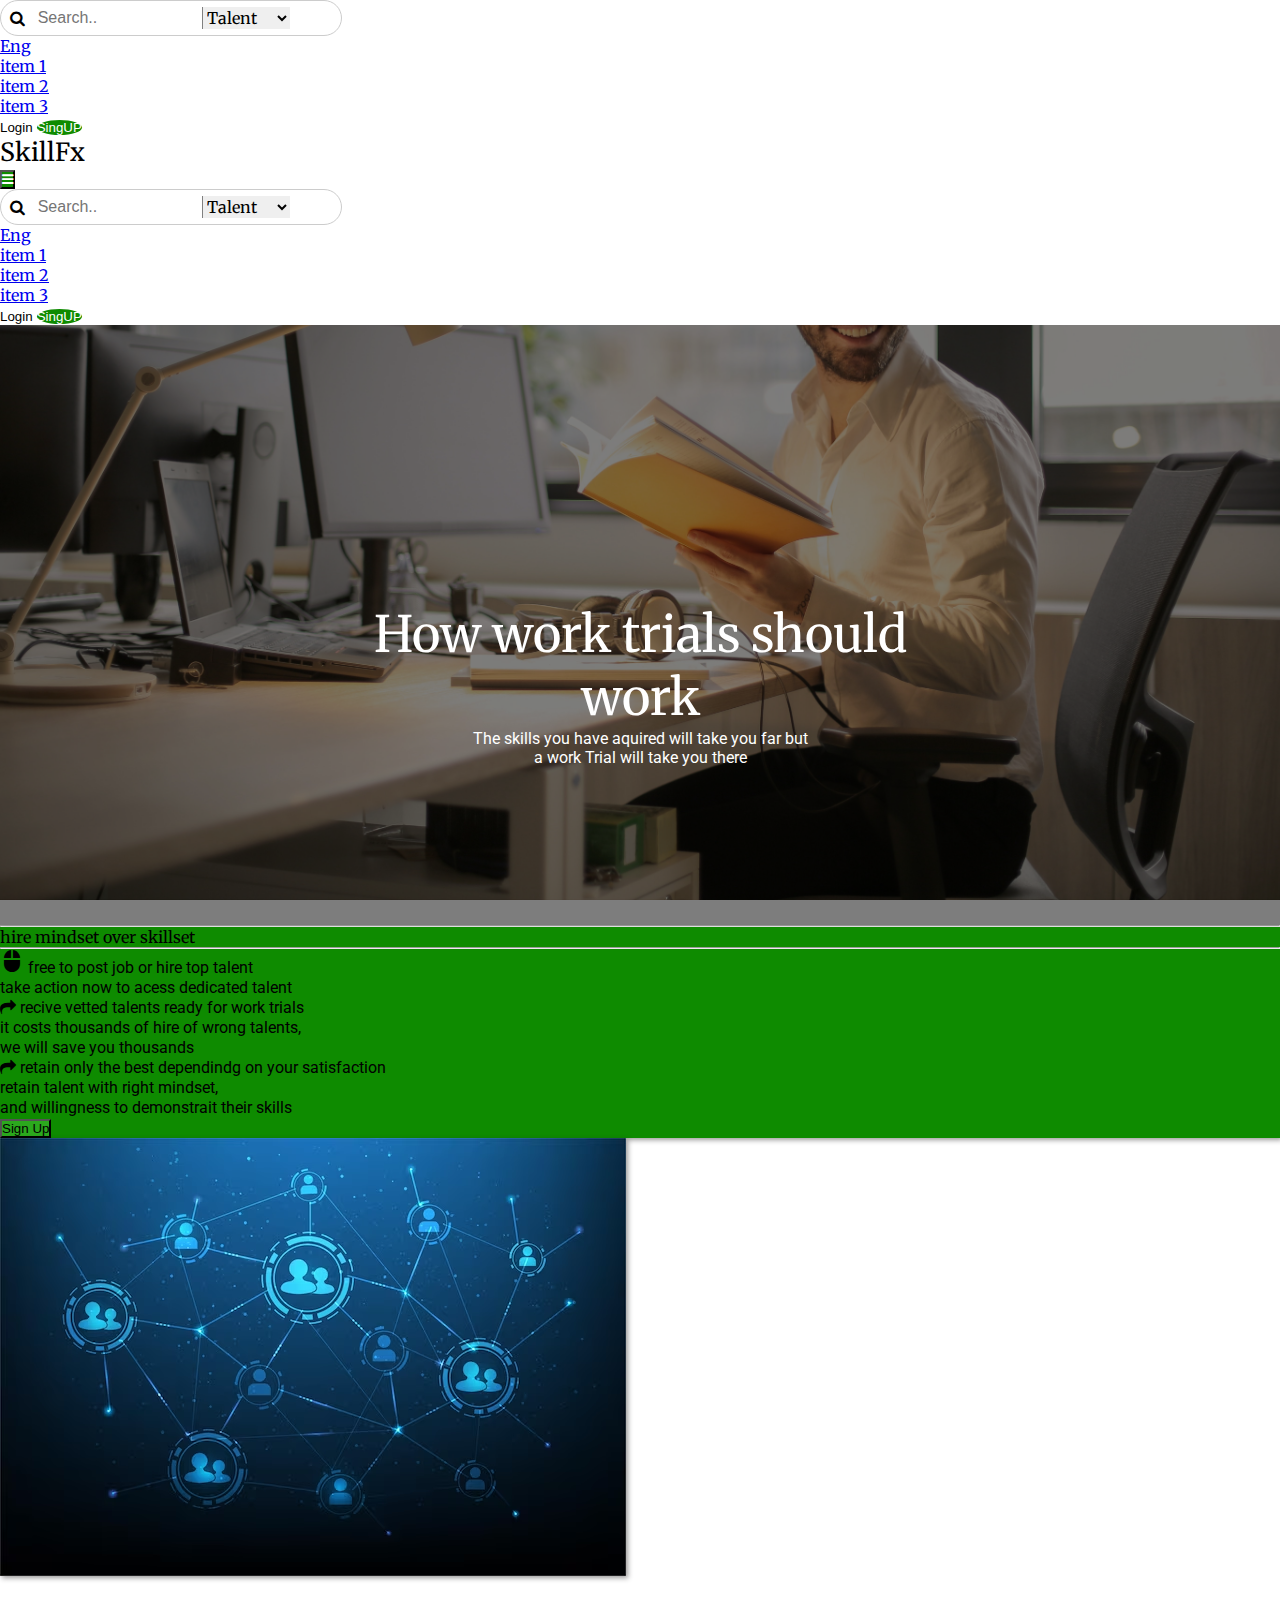
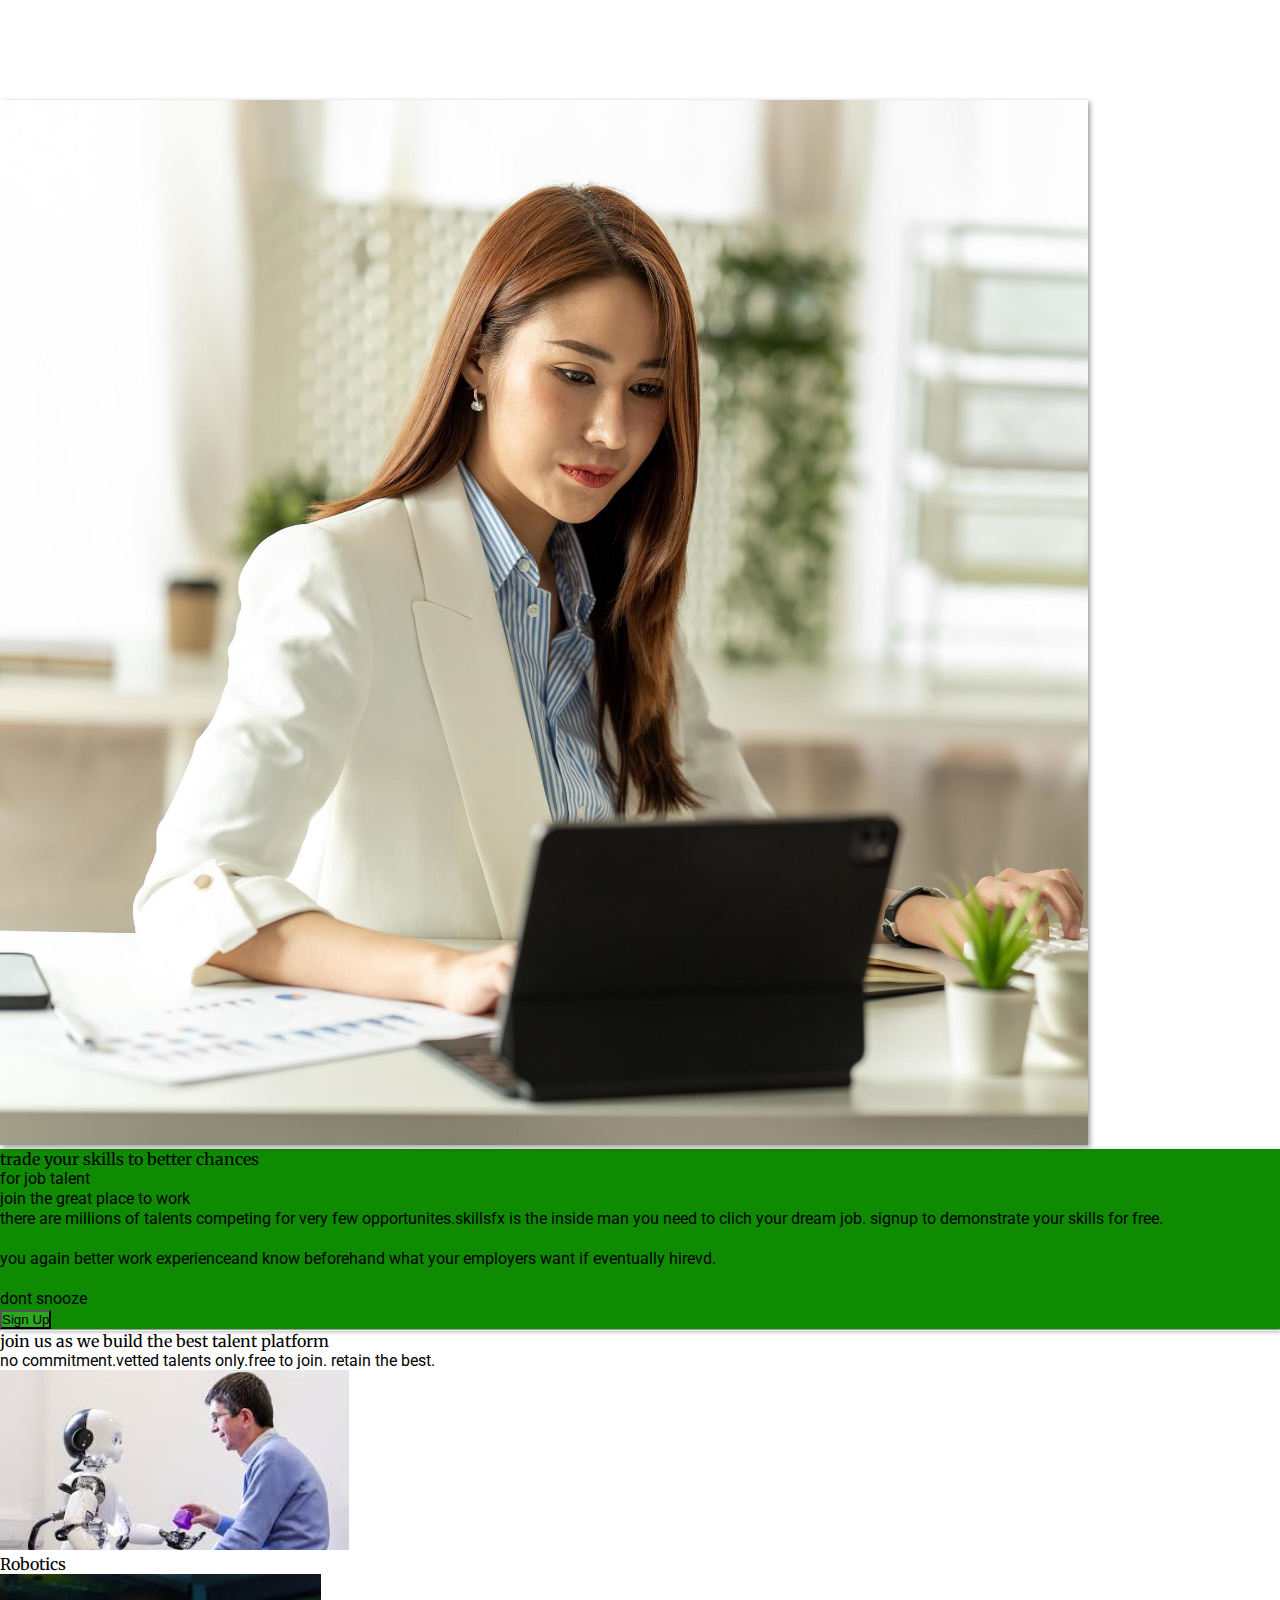
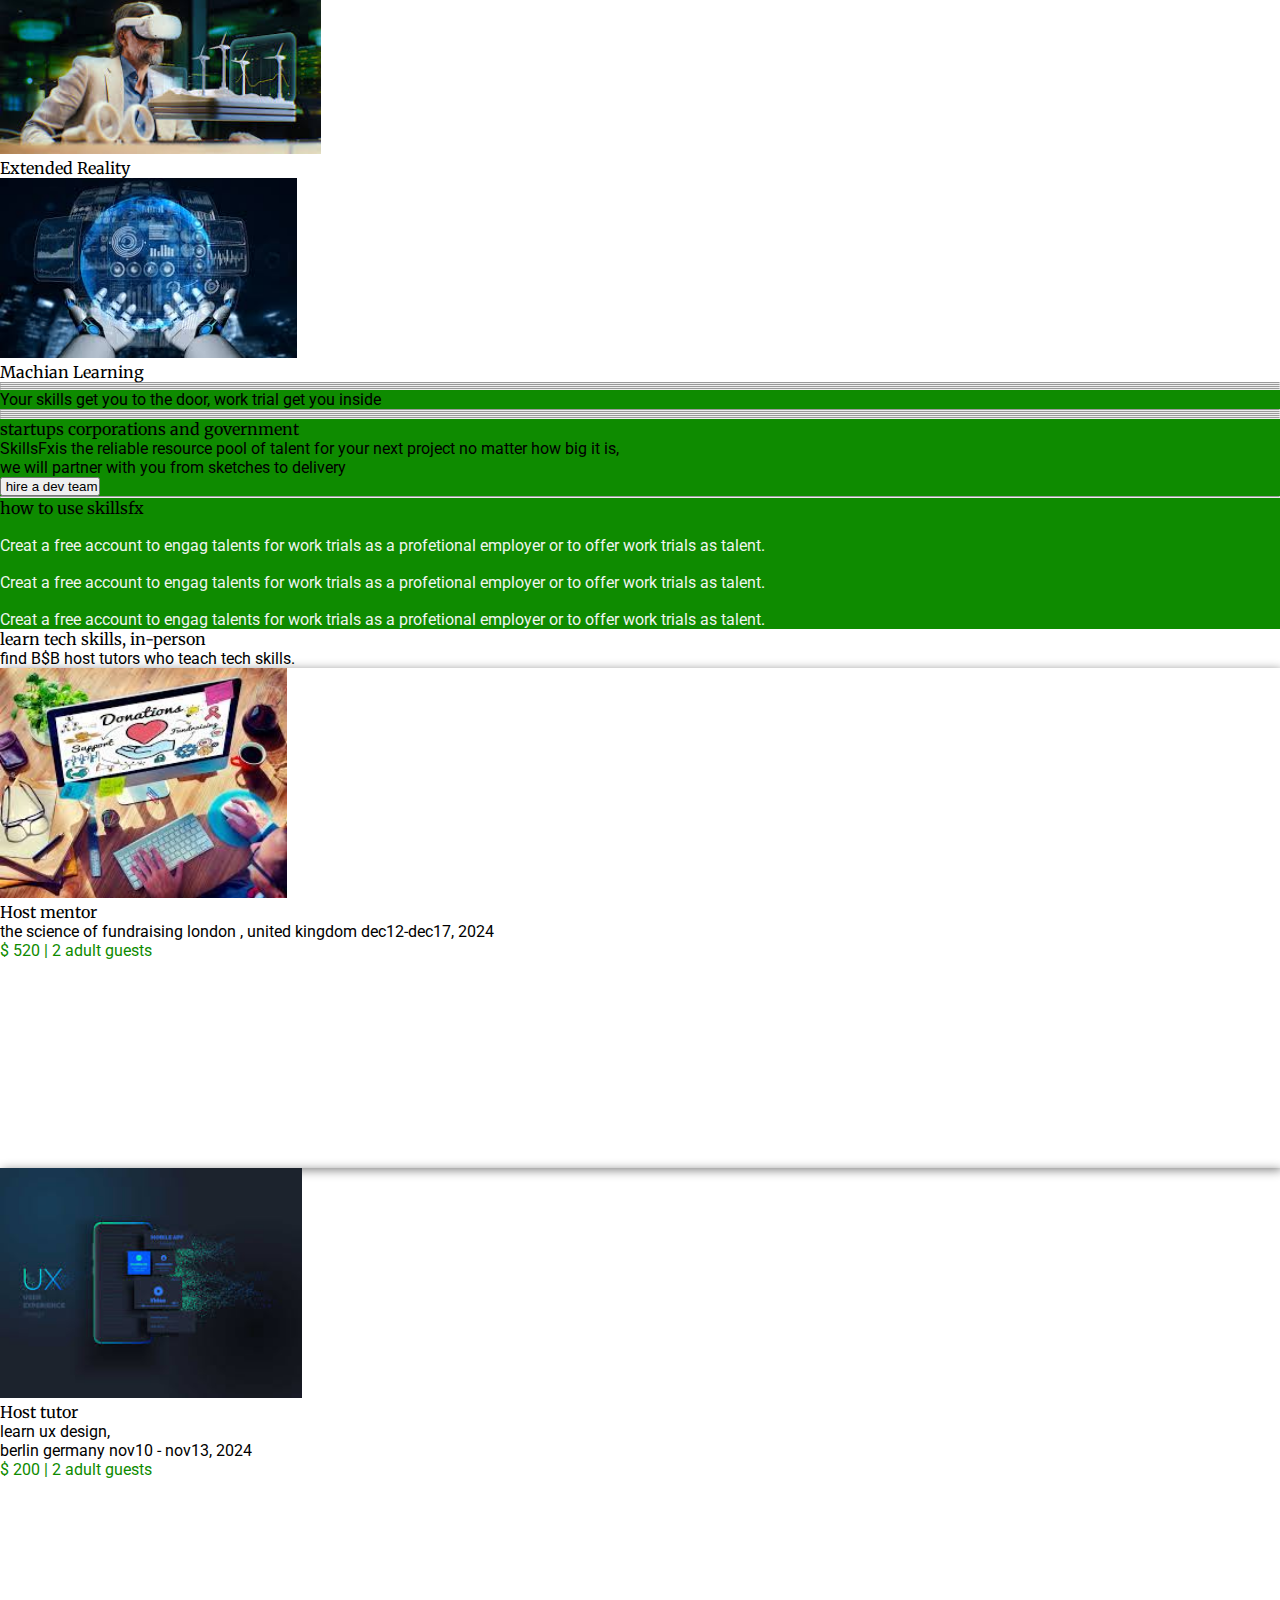
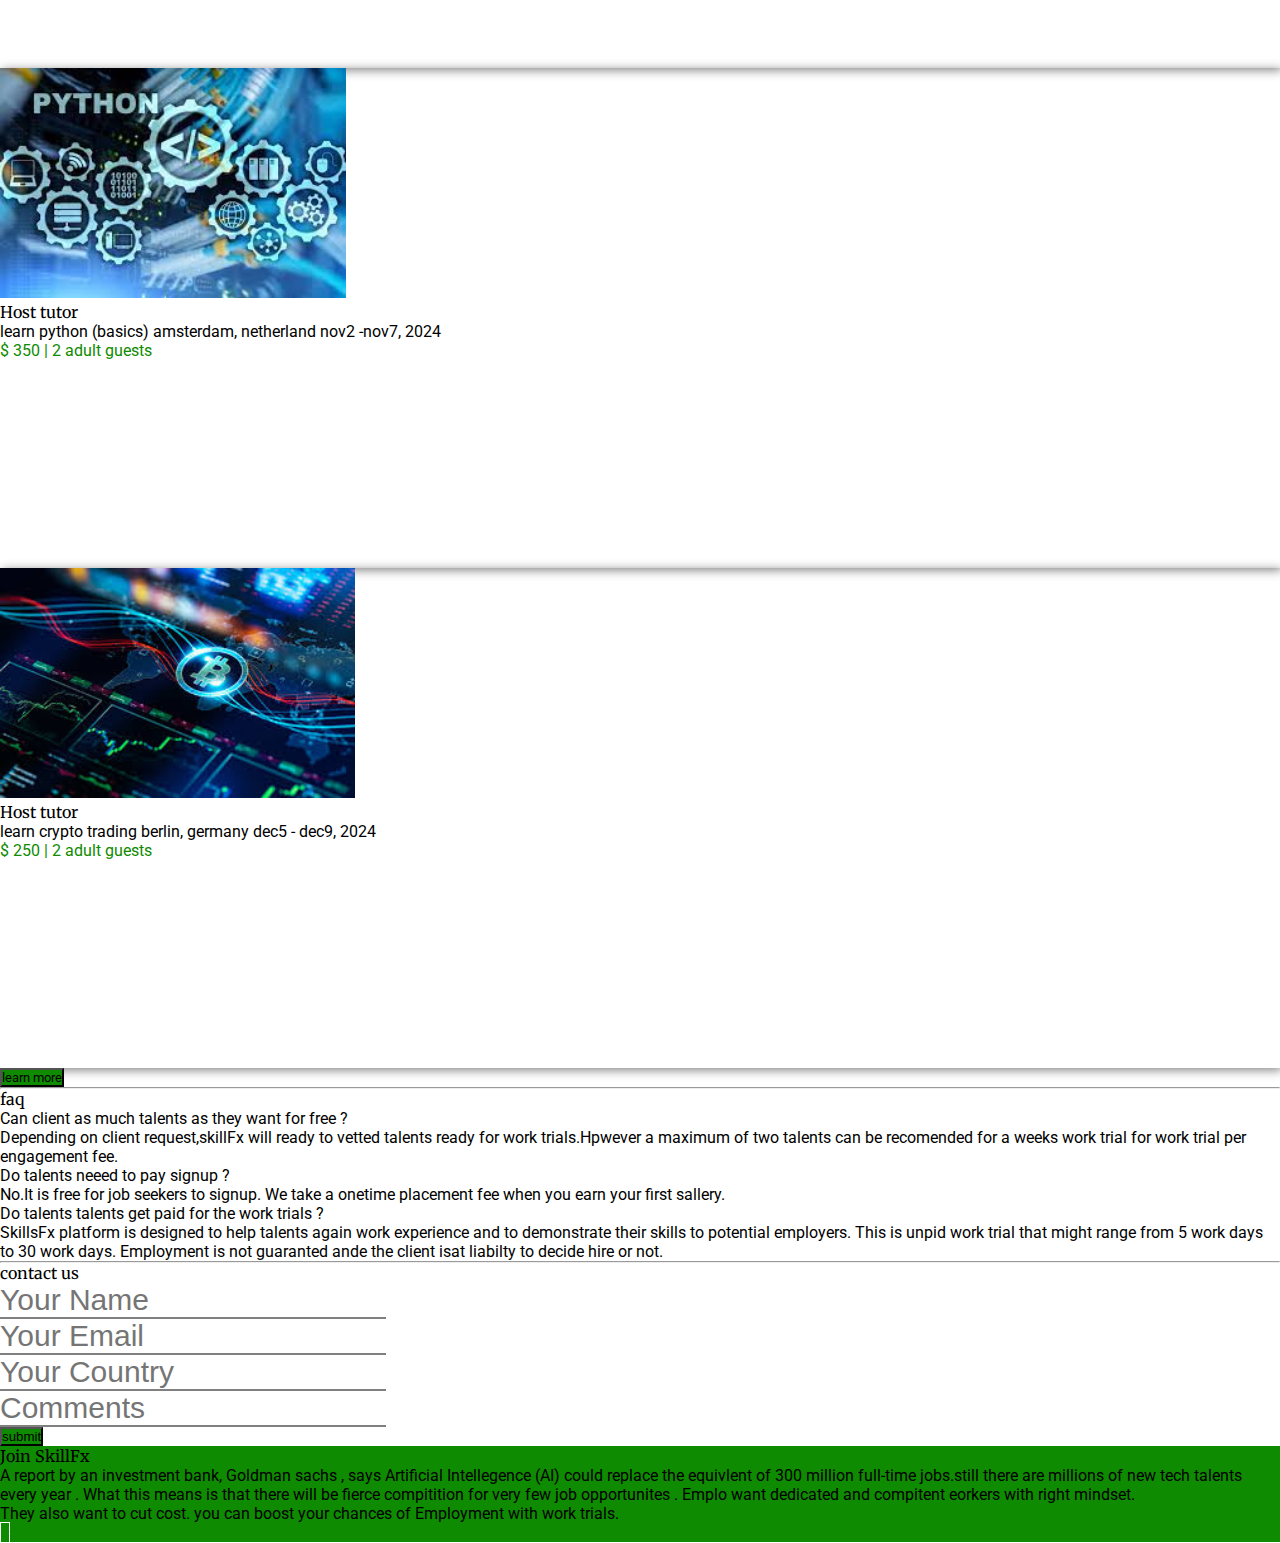
<file: index.html>
<!doctype html>
<html lang="en">

<head>
    <!-- hero image link -->
    <link rel="preconnect" href="https://fonts.googleapis.com">
    <link rel="preconnect" href="https://fonts.gstatic.com" crossorigin>
    <link
        href="https://fonts.googleapis.com/css2?family=Roboto:ital,wght@0,100;0,300;0,400;0,500;0,700;0,900;1,100;1,300;1,400;1,500;1,700;1,900&display=swap"
        rel="stylesheet">
    <link rel="preconnect" href="https://fonts.googleapis.com">
    <link rel="preconnect" href="https://fonts.gstatic.com" crossorigin>
    <link
        href="https://fonts.googleapis.com/css2?family=Merriweather:ital,wght@0,300;0,400;0,700;0,900;1,300;1,400;1,700;1,900&family=Roboto:ital,wght@0,100;0,300;0,400;0,500;0,700;0,900;1,100;1,300;1,400;1,500;1,700;1,900&display=swap"
        rel="stylesheet">
    <!-- CSS Files -->
    <!-- <link rel="stylesheet" href="https://unpkg.com/bootstrap@5.3.2/dist/css/bootstrap.min.css" />
    <link rel="stylesheet" href="https://unpkg.com/bs-brain@2.0.3/components/heroes/hero-1/assets/css/hero-1.css" /> -->
    <!-- Required meta tags -->
    <meta charset="utf-8">
    <meta name="viewport" content="width=device-width, initial-scale=1">

    <!-- Bootstrap CSS -->
    <link href="https://cdn.jsdelivr.net/npm/bootstrap@5.1.3/dist/css/bootstrap.min.css" rel="stylesheet"
        integrity="sha384-1BmE4kWBq78iYhFldvKuhfTAU6auU8tT94WrHftjDbrCEXSU1oBoqyl2QvZ6jIW3" crossorigin="anonymous">
    <!-- fontawsome link -->
    <link href="https://fonts.googleapis.com/icon?family=Material+Icons" rel="stylesheet">
    <link rel="stylesheet" href="style.css">
    <link rel="stylesheet" href="https://cdnjs.cloudflare.com/ajax/libs/font-awesome/4.7.0/css/font-awesome.min.css">
    <title>SkillsFx</title>
</head>

<body>

    <!-- <nav class="navbar navbar-light ">
        <div class="container-fluid">
            <a class="navbar-brand fs-3 fw-bold ms-5">SkillsFx</a>
          
            <div>
                <a href="" class="">djldjk</a>
            </div>
            <div>
                <a href="" class="">djldjk</a>
            </div>
        </div>
    </nav> -->

    <div class="container font">
        <div class="collapse my-4" id="navbarToggleExternalContent">
            <div class="col-md-8  d-flex justify-content-end">
                <div class="search-container">
                    <input type="text" placeholder="  &nbsp   Search.." class="search-bar">
                    <div class="search-icon">

                        <select class="sdropdown font">
                            <option value="option1">Talent</option>
                            <option value="option2">Option 2</option>
                            <option value="option3">Option 3</option>
                        </select>
                    </div>
                    <i class=" fa fa-search"></i>
                </div>
                <div class="dropdown me-md-4 me-md-3">
                    <a class="btn  dropdown-toggle" href="#" role="button" id="dropdownMenuLink"
                        data-bs-toggle="dropdown" aria-expanded="false">
                        Eng
                    </a>

                    <ul class="dropdown-menu" aria-labelledby="dropdownMenuLink">
                        <li><a class="dropdown-item" href="#">item 1</a></li>
                        <li><a class="dropdown-item" href="#"> item 2</a></li>
                        <li><a class="dropdown-item" href="#">item 3</a></li>
                    </ul>
                </div>
                <button class="me-md-3 login me-md-4">
                    Login
                </button>
                <button class="signup d-none d-md-block py-1 px-2">
                    SingUP
                </button>

            </div>
        </div>
    </div>
    <nav class="navbar font  navbar-light bg-light" style="background-color: white !important;">
        <div class="container">



            <div class="col-md-4">
                <a class="navbar-brand   fw-bold text-dark text-capitalize">SkillFx</a>
            </div>

            <div class="col-md-8  d-flex   d-md-none  mobilemenue">
                <button class="navbar-toggler " type="button" data-bs-toggle="collapse"
                    data-bs-target="#navbarToggleExternalContent" aria-controls="navbarToggleExternalContent"
                    aria-expanded="false" aria-label="Toggle navigation">
                    <span class=""><i class="fa fa-bars fs-3" aria-hidden="true"></i></span>
                </button>
            </div>
            <div class="col-md-6  d-none   d-md-flex  justify-content-end">
                <div class="search-container">
                    <input type="text" placeholder="  &nbsp   Search.." class="search-bar">
                    <div class="search-icon">

                        <select class="sdropdown  font">
                            <option value="option1">Talent</option>
                            <option value="option2">Option 2</option>
                            <option value="option3">Option 3</option>
                        </select>
                    </div>
                    <i class=" fa fa-search"></i>
                </div>
                <div class="dropdown ms-2 me-md-2">
                    <a class="btn  dropdown-toggle" href="#" role="button" id="dropdownMenuLink"
                        data-bs-toggle="dropdown" aria-expanded="false">
                        Eng
                    </a>

                    <ul class="dropdown-menu" aria-labelledby="dropdownMenuLink">
                        <li><a class="dropdown-item" href="#">item 1</a></li>
                        <li><a class="dropdown-item" href="#"> item 2</a></li>
                        <li><a class="dropdown-item" href="#">item 3</a></li>
                    </ul>
                </div>
                <button class="me-md-3 login me-md-4">
                    Login
                </button>
                <button class="signup d-none d-md-block py-1 px-2">
                    SingUP
                </button>

            </div>

        </div>
    </nav>


    <div class="hero-image">
        <div class="hero-text">
            <p class="h1 fw-bold w-100 font">How work trials should work</p>
            <p class="d-none d-md-block font1 fs-4">The skills you have aquired will take you far but <br> a work
                Trial will
                take you there</p>

        </div>
        <div class="overlay"></div>


    </div>




    <!-- hero image section -->
    <!-- Hero 1 - Bootstrap Brain Component -->
    <!-- Hero 5 - Bootstrap Brain Component -->
    <!-- Hero -->

    <hr class="mx-5 mt-5 opacity-100 text-secondary ">
    <!-- ===================================================================================================== -->
    <div class="container mb-5 mt-5">
        <div class="row ">
            <div class="col-md-5 mx-auto offset-md-1  col-12 mb-5 mb-md-0 shadw hmos ">
                <div class="row text-white   " style="background-color: rgb(14, 139, 0);">
                    <div class="col-md-12 lh-0 px-5">
                        <p class="fs-2  mt-4 fw-bold text-capitalize font lh-1">hire mindset over skillset</p>
                        <hr class="me-5 opacity-50">

                        <div class="portion font1">
                            <p class="fs-5 text-capitalize"><i class="material-icons ">mouse</i> free to
                                post job or
                                hire top talent</p>
                            <p class="fs-6 text-capitalize ">take action now to acess dedicated talent</p>
                        </div>
                        <div class="portion font1">
                            <p class="fs-5  text-capitalize "><i class="fa fa-share" aria-hidden="true"></i>
                                recive
                                vetted
                                talents ready for work trials</p>
                            <p class="fs-6 text-capitalize ">it costs thousands of hire of wrong talents,<br> we will
                                save
                                you
                                thousands</p>
                        </div>
                        <div class="portion font1">
                            <p class="fs-5  text-capitalize "><i class="fa fa-share" aria-hidden="true"></i>
                                retain only the best dependindg on your satisfaction</p>
                            <p class="fs-6 text-capitalize ">retain talent with right mindset, <br> and willingness to
                                demonstrait their skills</p>
                        </div>
                        <div class="d-flex justify-content-center ">
                            <button class="btn mb-4 mt-3 me-5 rounded-pill text-white px-3 py-2"
                                style="background-color: rgb(43, 169, 29);"> Sign
                                Up</button>
                        </div>
                    </div>
                </div>
            </div>
            <div class="col-md-5 mx-auto d-flex justify-content-baseline ">
                <img src="inter.avif" class="img-fluid shadw" alt="">
            </div>
        </div>
    </div>


    <!-- --================================================================================================================= -->


    <div class="container mb-5 m2x">
        <div class="row ">
            <div class="col-md-4 mx-auto   d-flex justify-content-baseline ">
                <img src="girl.jfif" class="img-fluid shadw d-none d-md-block " style="width: 85%;" alt="">
            </div>
            <div class="col-md-6 mx-auto offset-md-1   hmos ">
                <div class="row text-white px-3  shadw " style="background-color: rgb(14, 139, 0);">
                    <div class="col-md-12 lh-0 px-4 ">
                        <p class="fs-2  pt-3 fw-bold text-capitalize lh-sm font">trade your skills to better chances</p>


                        <div class="portion">
                            <p class="fs-5 text-capitalize font1">
                                for job talent</p>

                        </div>
                        <div class="portion pe-5 font1">
                            <p class="fs-3  fw-bold text-capitalize  ">
                                join the great place to work</p>
                            <p class="fs-6 text-capitalize  lh-lg mt-2">there are millions of talents competing for very
                                few
                                opportunites.skillsfx is the inside man you need to clich your dream job. signup to
                                demonstrate your skills for free. <br> <br>
                                you again better work experienceand know beforehand what your employers want if
                                eventually hirevd. <br> <br>
                                <span class="fs-5">dont snooze</span>
                            </p>
                        </div>

                        <div class="d-flex justify-content-center font1 ">
                            <button class="btn mb-4 mt-3 me-5 rounded-pill text-white px-3 py-2"
                                style="background-color: rgb(43, 169, 29);"> Sign
                                Up</button>
                        </div>
                    </div>
                </div>
            </div>

        </div>
    </div>
    <!-- ==================================================================================================================== -->


    <hr class="me-5 opacity-100  mx-5 text-secondary">
    <div class=" container mt-5">
        <div>
            <p class="h1 fw-bold text-center text-capitalize font">
                join us as we build the best talent platform
            </p>
            <p class="h2 text-capitalize text-center font1">
                no commitment.vetted talents only.free to join. retain the best.
            </p>
        </div>
        <div class="row mt-5  font  ">
            <div class="col-md-4 mt-4">
                <div class="card ">
                    <img src="robot.jfif" class="card-img img-fluid " style="height: 180px;" alt="...">
                    <div class="card-img-overlay bg-dark opacity-50">


                    </div>
                    <div class="card-img-overlay  ">
                        <p class="card-title h1 fw-bold text-white  text-center  mt-5">Robotics</p>

                    </div>
                </div>
            </div>
            <div class="col-md-4 mt-4">
                <div class="card ">
                    <img src="ex_reality.jfif" class="card-img img-fluid " style="height: 180px;" alt="...">
                    <div class="card-img-overlay bg-dark opacity-50">


                    </div>
                    <div class="card-img-overlay  ">
                        <p class="card-title h1 fw-bold text-white  text-center  mt-5">Extended Reality</p>

                    </div>
                </div>
            </div>
            <div class="col-md-4 mt-4">
                <div class="card ">
                    <img src="machian.jfif" class="card-img img-fluid " style="height: 180px;" alt="...">
                    <div class="card-img-overlay bg-dark opacity-50">


                    </div>
                    <div class="card-img-overlay  ">
                        <p class="card-title h1 fw-bold text-white  text-center  mt-5">Machian Learning</p>

                    </div>
                </div>
            </div>
        </div>


    </div>
    <!-- ================================================================================================================= -->
    <div class="container-fluid  my-5" style="background-color: rgb(14, 139, 0)">
        <div class="row py-4">
            <div class="col-md-3">
                <hr class=" mt-1 opacity-100  text-white">
                <hr class=" mt-1 opacity-100  me-5 text-white ">
                <hr class=" mt-5 opacity-100 d-md-block d-none me-5  text-white">
                <hr class=" mt-1 opacity-100 d-md-block d-none text-white ">
            </div>
            <div class="col-md-6">
                <p class="h1 fw-bold text-capitalize text-center text-white font1">
                    Your skills get you to the door,
                    work trial get you inside
                </p>
            </div>
            <div class="col-md-3">
                <hr class=" mt-1 opacity-100 d-none d-md-block text-white">
                <hr class=" mt-1 opacity-100  d-none d-md-block ms-5 text-white ">
                <hr class=" mt-md-5 opacity-100  ms-5  text-white">
                <hr class=" mt-1 opacity-100 text-white  ">
            </div>
        </div>
    </div>
    <!-- ==================================================================================== -->

    <div class="container">
        <hr class="mx-5 my-5 opacity-100  text-secondary">

    </div>
    <div class="container-fluid" style="background-color: rgb(14, 139, 0);">
        <div class="row pt-5">
            <div class="col-md-12">
                <p class="h1 fw-bold text-white text-capitalize text-center font">
                    startups corporations and government
                </p>
                <p class="text-white text-center fs-3 mt-4 font1">
                    SkillsFxis the reliable resource pool of talent for your next project no matter how big it is,<br>
                    we will partner with you from sketches to delivery
                </p>
                <div class="d-flex justify-content-center my-4">
                    <input type="button" class="btn bg-white text-capitalize rounded-pill fw-bold  "
                        value=" hire a dev team">
                </div>
            </div>
        </div>
    </div>


    <!-- ========================================================================================= -->

    <hr class=" my-5 opacity-100  text-secondary">

    <div class="container-fluid " style="background-color: rgb(14, 139, 0);">

        <div class="row py-5">
            <p class="text-capitalize text-center text-white h1 fw-bold  font">how to use skillsfx</p>
            <div class="col-md-4  ">
                <div class="d-flex justify-content-center">
                    <span class="fs-1 mt-5  px-4  text-center fw-bold  rounded-pill bg-white"
                        style="color: rgb(14, 139, 0); padding-top: 4px; padding-bottom: 4px;">
                        1
                    </span>
                </div>
                <p class="fs-3 text-white px-2 mt-4 text-center font1" style="color: rgb(239, 245, 239);">
                    Creat a free account to engag talents for work trials as a profetional employer or to offer work
                    trials as talent.
                </p>
            </div>
            <div class="col-md-4  ">
                <div class="d-flex justify-content-center">
                    <span class="fs-1 mt-5  px-4  text-center fw-bold  rounded-pill bg-white"
                        style="color: rgb(14, 139, 0); padding-top: 4px; padding-bottom: 4px;">
                        2
                    </span>
                </div>
                <p class="fs-3 text-white px-2 mt-4 font1 text-center" style="color: rgb(239, 245, 239); ">
                    Creat a free account to engag talents for work trials as a profetional employer or to offer work
                    trials as talent.
                </p>
            </div>

            <div class="col-md-4  ">
                <div class="d-flex justify-content-center">
                    <span class="fs-1 mt-5  px-4  text-center fw-bold  rounded-pill bg-white"
                        style="color: rgb(14, 139, 0); padding-top: 4px; padding-bottom: 4px;">3

                    </span>
                </div>
                <p class="fs-3 font1 text-white px-2 mt-4 text-center" style="color: rgb(239, 245, 239);">
                    Creat a free account to engag talents for work trials as a profetional employer or to offer work
                    trials as talent.
                </p>
            </div>

        </div>
    </div>

    <!-- ==================================================================== -->


    <div class="container-fluid mt-5">
        <div class="row">
            <p class="text-center text-capitalize h1 fw-bold font">learn tech skills, in-person</p>
            <p class="text-center fs-3 text-capitalize font1">find B$B host tutors who teach tech skills.</p>
            <div class="col-md-3 my-4 mx-auto ">
                <div class="card " style="height: 500px ; box-shadow: 2px 2px 10px grey;">
                    <img src="fund.jfif" class="card-img-top" height="230px" alt="...">
                    <div class="card-body ">


                        <p class="card-text text-capitalize text-center  h1 fw-bold font">Host mentor</p>
                        <p class="card-text text-capitalize text-center fs-4 font1">the science of fundraising london ,
                            united kingdom dec12-dec17, 2024</p>
                        <p class=" fs-4 text-capitalize text-center fw-bold font1" style="color: rgb(14, 139, 0);">$ 520
                            | 2
                            adult
                            guests</p>
                    </div>
                </div>
            </div>
            <div class="col-md-3 my-4 mx-auto">
                <div class="card" style="height: 500px;  box-shadow: 2px 2px 10px grey;">
                    <img src="ux.jfif" class="card-img-top " height="230px" alt="...">
                    <div class="card-body">


                        <p class="card-text text-capitalize text-center h1 fw-bold font">Host tutor</p>
                        <p class="card-text text-capitalize text-center fs-4 font1 ">learn ux design, <br> berlin
                            germany nov10
                            -
                            nov13, 2024</p>
                        <p class=" font1  fs-4 text-capitalize text-center fw-bold " style="color: rgb(14, 139, 0);">$
                            200 | 2
                            adult
                            guests</p>
                    </div>
                </div>
            </div>
            <div class="col-md-3 my-4 mx-auto">
                <div class="card" style="height: 500px;  box-shadow: 2px 2px 10px grey;">
                    <img src="python.jfif" class="card-img-top " height="230px" alt="...">
                    <div class="card-body">


                        <p class="card-text text-capitalize text-center h1 fw-bold font">Host tutor</p>
                        <p class="card-text text-capitalize text-center fs-4 font1">learn python (basics) amsterdam,
                            netherland
                            nov2 -nov7, 2024</p>
                        <p class=" fs-4 text-capitalize text-center fw-bold font1 " style="color: rgb(14, 139, 0);">$
                            350 | 2
                            adult
                            guests</p>
                    </div>
                </div>
            </div>
            <div class="col-md-3 my-4 mx-auto">
                <div class="card" style="height: 500px;  box-shadow: 2px 2px 10px grey;">
                    <img src="crypto.jfif" class="card-img-top " height="230px" alt="...">
                    <div class="card-body">


                        <p class="card-text text-capitalize text-center h1 fw-bold font ">Host tutor</p>
                        <p class="card-text text-capitalize text-center fs-4 font1">learn crypto trading berlin, germany
                            dec5
                            -
                            dec9, 2024</p>
                        <p class=" font1 fs-4 text-capitalize text-center fw-bold " style="color: rgb(14, 139, 0);">$
                            250 | 2
                            adult
                            guests</p>
                    </div>
                </div>
            </div>
            <div class="d-flex justify-content-center">
                <button type="button" class="font1 btn text-capitalize text-white  mt-5 fs-3 rounded-pill px-4"
                    style="background-color: rgb(14, 139, 0);">learn
                    more</button>
            </div>
        </div>
    </div>

    <!-- ================================================================================================== -->
    <div class="container">
        <hr class="mx-5 mt-5 opacity-100 text-secondary ">
        <div class="row mt-5">
            <div class="col-md-12">
                <p class="text-uppercase text-center h1 fw-bold font">faq</p>
                <p class=" text-start h1 mt-5 lh-0 font1 ">Can client as much talents as they want for free ?</p>
                <p class=" text-start my-2 fs-3 font1 "> Depending on client request,skillFx will ready to vetted
                    talents
                    ready
                    for work trials.Hpwever a maximum of two talents can be recomended for a weeks work trial for work
                    trial per engagement fee.</p>

                <p class=" text-start h1 mt-5 lh-0  font1 ">Do talents neeed to pay signup ?</p>
                <p class=" text-start my-2 fs-3  font1"> No.It is free for job seekers to signup. We take a onetime
                    placement fee when you earn your first sallery.</p>
                <p class=" text-start h1 mt-5 lh-0  font1 ">Do talents talents get paid for the work trials ?</p>
                <p class=" text-start my-2 fs-3 font1 "> SkillsFx platform is designed to help talents again work
                    experience
                    and to demonstrate their skills to potential employers. This is unpid work trial that might range
                    from 5 work days to 30 work days. Employment is not guaranted ande the client isat liabilty to
                    decide hire or not.
                </p>
            </div>
        </div>
        <hr class="mx-5 mt-5 opacity-100 text-secondary ">
    </div>

    <!-- ================================================================================================================ -->
    <div class="container mb-5">
        <div class="row">
            <div class="col-md-12">
                <p class="text-capitalize text-center h1 fw-bold mt-md-5 mt-5 font"> contact us</p>



            </div>
            <div class="col-md-8 offset-md-2 font1">
                <input type="text" class="form-control contform  my-5" id="inputPassword" placeholder="Your Name ">
            </div>
            <div class="col-md-8 offset-md-2">
                <input type="email" class="form-control contform  my-5" id="inputPassword" placeholder="Your Email ">
            </div>
            <div class="col-md-8 offset-md-2">
                <input type="text" class="form-control contform my-5 " id="inputPassword" placeholder="Your Country ">
            </div>
            <div class="col-md-8 offset-md-2">
                <input type="text" class="form-control contform my-5 " id="inputPassword" placeholder="Comments">
            </div>
            <div class="d-flex justify-content-center">
                <button type="submit" class="btn text-white fs-2 mt-md-5 mb-5   text-capitalize rounded-pill px-4"
                    style="background-color: rgb(14, 139, 0);">submit</button>
            </div>

        </div>
    </div>
    <div class="container-fluid font1 py-4 text-white " style="background-color: rgb(14, 139, 0);">
        <div class="row">
            <div class="col-md-12">
                <p class="h3 font">Join SkillFx</p>
                <p class="fon1 fs-6 my-4 ">A report by an investment bank, Goldman sachs , says Artificial Intellegence
                    (AI)
                    could replace the
                    equivlent of 300 million full-time jobs.still there are millions of new tech talents every year .
                    What this means is that there will be fierce compitition for very few job opportunites . Emplo want
                    dedicated and compitent eorkers with right mindset. <br>
                    They also want to cut cost. you can boost your chances of Employment with work trials.</p>
            </div>
        </div>
        <div class="col-md-12  bg-white  text-capitalize fs-5" style="color: rgb(14, 139, 0);">
            <span class="text-white rounded-pill px-1" style="border: 1px solid white;">c</span>
            2024 skillFx by
            hotelbuuk technologies. All right reserved. Terms | Privacy | X made with <i
                class="fa fa-heart text-danger " aria-hidden="true"></i> and for tech people
        </div>
        <script src="https://cdn.jsdelivr.net/npm/bootstrap@5.1.3/dist/js/bootstrap.bundle.min.js"
            integrity="sha384-ka7Sk0Gln4gmtz2MlQnikT1wXgYsOg+OMhuP+IlRH9sENBO0LRn5q+8nbTov4+1p"
            crossorigin="anonymous"></script>
        <!-- <script>
        function search() {
            var searchInput = document.getElementById("searchInput").value;
            // Perform search operation here using searchInput
            console.log("Searching for: " + searchInput);
        }

    </script> -->

</body>

</html>
</file>
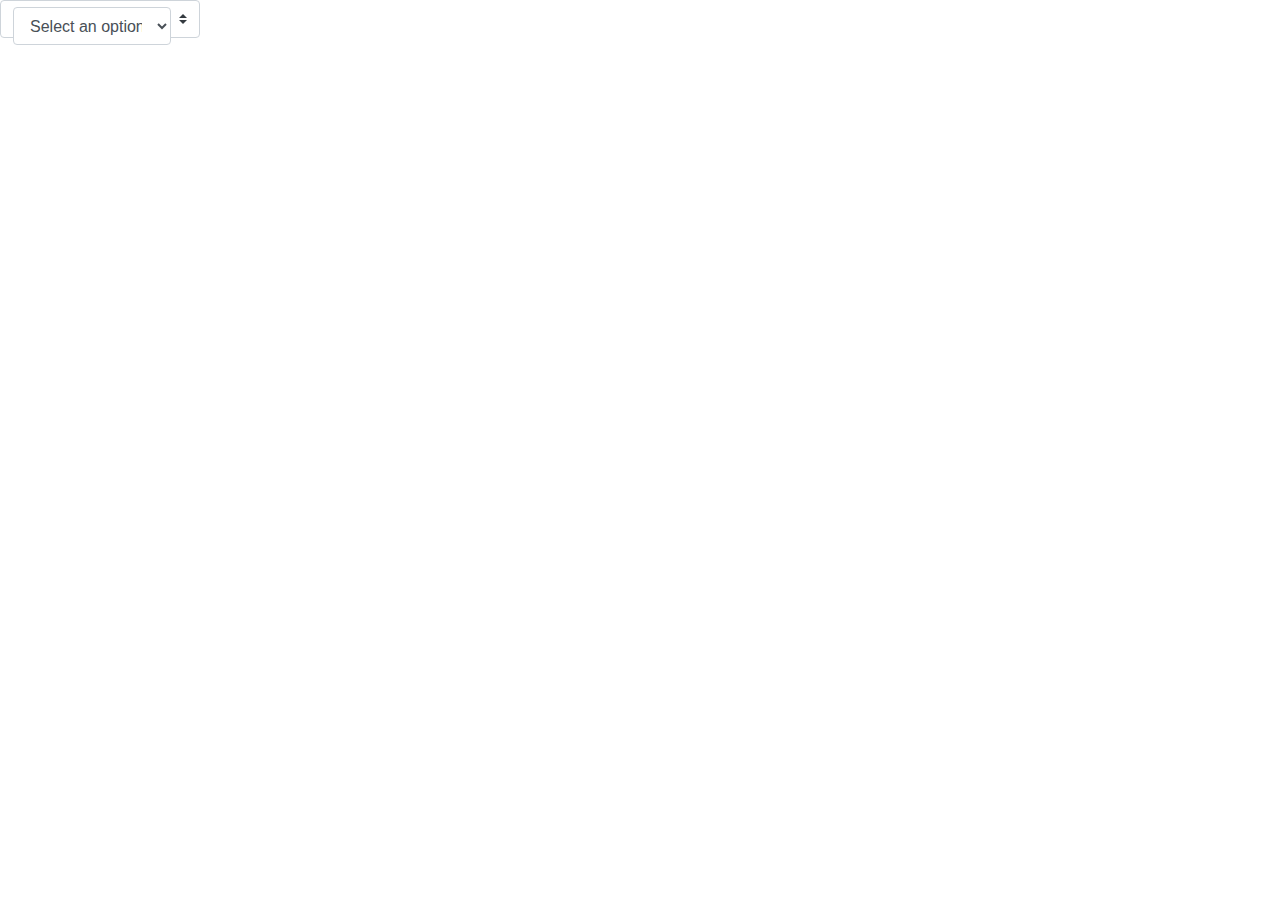
<file: demo.html>
<!DOCTYPE html>
<html lang="en">

<head>
    <meta charset="UTF-8">
    <meta name="viewport" content="width=device-width, initial-scale=1.0">
    <title>Select Box Border Removal</title>
    <link rel="stylesheet" href="https://stackpath.bootstrapcdn.com/bootstrap/4.5.2/css/bootstrap.min.css">
    <style>
        /* Style for the select box */
        .custom-select {
            width: 200px;
            border: 1px solid #ced4da;
            /* default Bootstrap border color */
            border-radius: 0.25rem;
        }
    </style>
</head>

<body>

    <div class="custom-select">
        <select class="form-control" id="mySelect" onchange="removeBorder()">
            <option value="" selected disabled>Select an option</option>
            <option value="1">Option 1</option>
            <option value="2">Option 2</option>
            <option value="3">Option 3</option>
        </select>
    </div>

    <script>
        function removeBorder() {
            var selectBox = document.getElementById("mySelect");
            selectBox.classList.add('border-0');
        }
    </script>

</body>

</html>
</file>
<file: style.css>
/* Custom styles for search bar with icon inside */

* {
  margin: 0;
  padding: 0;
}
/* hero image */

.hero-image {
  background-image: url("head3.jpg");
  height: 100%;
  background-position: center;
  background-repeat: no-repeat;
  background-size: cover;
  position: relative;
  height: 450px;
  background-attachment: fixed;
}
.overlay {
  background: #000000b9;
  width: 100%;
  height: 100%;
  opacity: 0.7;
  position: absolute;
  top: 0;
}
.hero-text {
  text-align: center;
  position: absolute;
  top: 50%;
  left: 47%;
  transform: translate(-50%, -50%);
  color: white;
  z-index: 2;
}
.hero-text .h1 {
  font-size: 40px;
}

@media only screen and (min-width: 820px) {
  .mobilemenue {
    display: block;
  }
}
@media only screen and (min-width: 920px) {
  .hero-image {
    height: 600px;
  }
  .hero-text .h1 {
    font-size: 50px;
  }
  .hero-text {
    position: absolute;
    top: 60%;
    left: 50%;
  }
}

/*start of popup*/

.hmos div {
  line-height: 20px;
}
.hmos .fs-1 {
  line-height: 40px;
}
.shadw {
  box-shadow: 2px 2px 5px rgba(28, 27, 27, 0.446) !important;
}
.m2x {
  margin-top: 120px;
}
.contform {
  font-size: 30px;
  border: none;
  border-bottom: 2px solid grey;
}
.contform:focus {
  box-shadow: none;
  border-color: grey;
}

/* nzvbzr */
.navbar-brand {
  font-size: 25px;
}

.dropdown-toggle:focus {
  border: 0px;
  box-shadow: none;
}

.dropdown-menu li:hover {
  background-color: rgb(14, 139, 0) !important;
  color: white !important;
}

.search:focus {
  border: 1px solid grey;
  box-shadow: none;
}

.search {
  border: 1px solid grey;
}

.login {
  background: none;
  border: none;
}

.signup {
  background-color: rgb(14, 139, 0);
  color: white;
  border-radius: 100%;
  border: none;
}
.navbar-toggler {
  box-shadow: none;
  background-color: rgb(14, 139, 0);
  color: white !important;
}
.navbar-toggler-icon {
  color: white !important;
}
.font1 {
  font-family: "Roboto", sans-serif;
  font-style: normal;
}
.font {
  font-family: "Merriweather", serif;

  font-style: normal;
}

/* search bar` */
.search-container {
  position: relative;
  width: 300px;
  /* margin: 20px auto; */
}

.search-bar {
  width: 100%;
  padding: 8px 30px 8px 10px;
  font-size: 16px;
  border: 1px solid #ccc;
  border-radius: 20px;
  outline: none;
}

.search-icon {
  position: absolute;
  top: 50%;
  right: 10px;
  transform: translateY(-50%);
}

.fa-search {
  position: absolute;
  top: 50%;
  left: 10px;
  transform: translateY(-50%);
}

.sdropdown,
option {
  display: inline-block;
  margin: 0;
  padding: px 0px;
  font-size: 16px;
  border: none;
  border-left: 1px solid grey;
}
</file>
